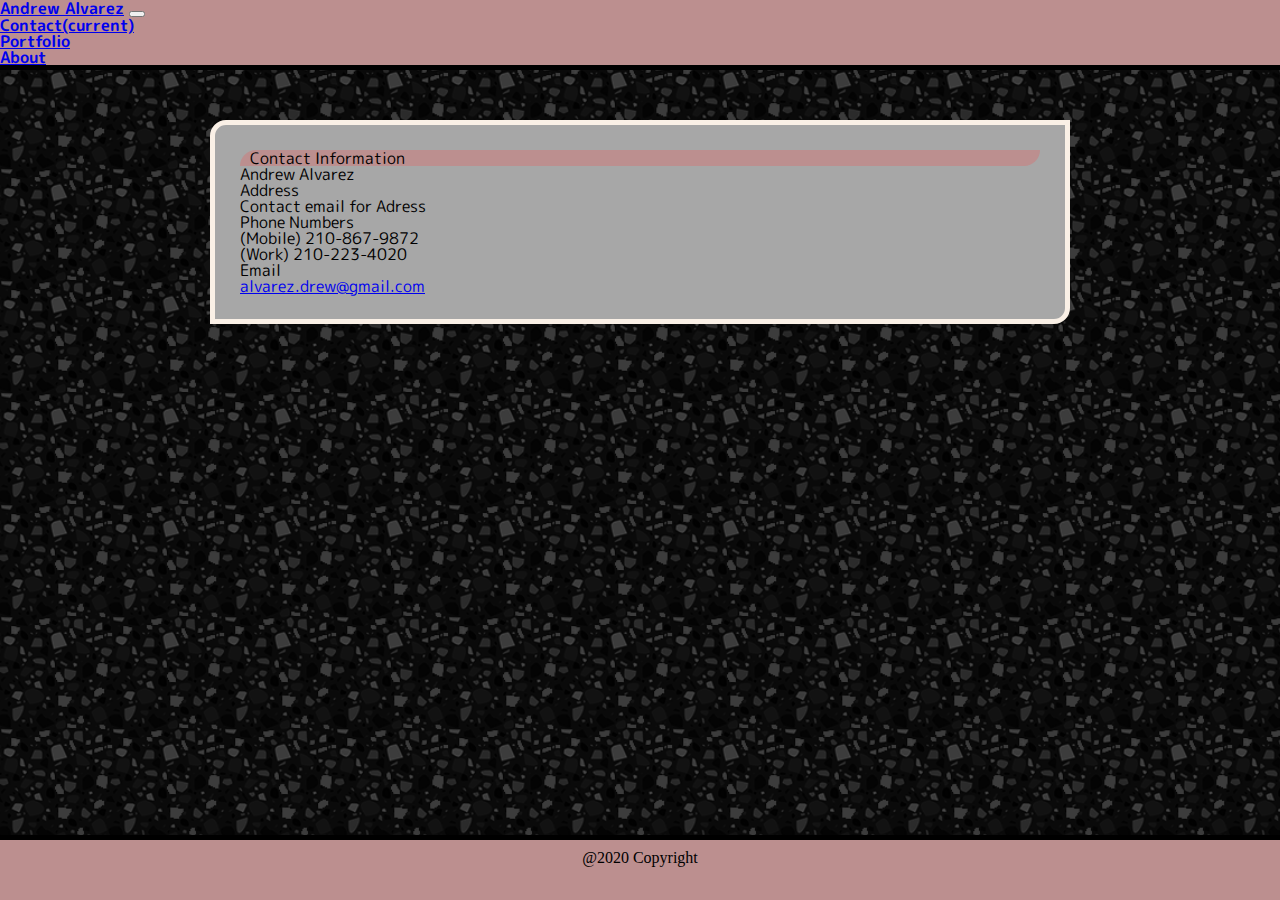
<file: contact.html>
<!DOCTYPE html>
<html lang="en">
<head>
    <meta charset="UTF-8">
    <meta name="viewport" content="width=device-width, initial-scale=1.0">
    <link rel="stylesheet" href="assets/css/reset.css">
    <link rel="stylesheet" href="https://stackpath.bootstrapcdn.com/bootstrap/4.5.0/css/bootstrap.min.css" integrity="sha384-9aIt2nRpC12Uk9gS9baDl411NQApFmC26EwAOH8WgZl5MYYxFfc+NcPb1dKGj7Sk" crossorigin="anonymous">
    <link href="https://fonts.googleapis.com/css2?family=M+PLUS+Rounded+1c:wght@700&display=swap" rel="stylesheet">
    <link rel="stylesheet" href="assets/css/style.css">
    <title>How to contact Me</title>
</head>
<body>
    <nav class="navbar navbar-expand-lg navbar-light">
        <a class="navbar-brand" href="#">Andrew Alvarez</a>
        <button class="navbar-toggler" type="button" data-toggle="collapse" data-target="#navbarTogglerDemo02" aria-controls="navbarTogglerDemo02" aria-expanded="false" aria-label="Toggle navigation">
          <span class="navbar-toggler-icon"></span>
        </button>
      
        <div class="collapse navbar-collapse" id="navbarTogglerDemo02">
          <ul class="navbar-nav ml-auto mt-2 mt-lg-0">
            <li class="nav-item active">
              <a class="nav-link" href="contact.html">Contact<span class="sr-only">(current)</span></a>
            </li>
            <li class="nav-item">
              <a class="nav-link" href="portfolio.html">Portfolio</a>
            </li>
            <li class="nav-item">
              <a class="nav-link" href="index.html">About</a>
            </li>
          </ul>
        </div>
    </nav>
    <main class="container">
      <h2>Contact Information</h2>
      <h3>Andrew Alvarez</h3>
      <h4>Address</h4>
      <p>Contact email for Adress</p>
      <h4>Phone Numbers</h4>
      <p>(Mobile) 210-867-9872 <br>(Work) 210-223-4020</p>
      <h4>Email</h4>
      <a href="mailto:alvarez.drew@gmail.com">alvarez.drew@gmail.com</a>
        <!-- <form action="/action_page.php">
            <h1>Contact</h1>
            <br>
            <div class="input-group mb-3">
                <input type="text" class="form-control" placeholder="First Name">
                <input type="text" class="form-control" placeholder="Last Name">
            </div>    
            <div class="form-group">
              <label for="email">Email address:</label>
              <input type="email" class="form-control" placeholder="Enter email" id="email">
            </div>
            <div class="form-group">
                <label for="comment">Comment:</label>
                <textarea class="form-control" rows="5" id="comment"></textarea>
            </div>
            <button type="submit" class="btn btn-primary">Submit</button>
          </form> -->
    </main>
    <footer>@2020 Copyright</footer>
    <script src="https://code.jquery.com/jquery-3.5.1.slim.min.js" integrity="sha384-DfXdz2htPH0lsSSs5nCTpuj/zy4C+OGpamoFVy38MVBnE+IbbVYUew+OrCXaRkfj" crossorigin="anonymous"></script>
    <script src="https://cdn.jsdelivr.net/npm/popper.js@1.16.0/dist/umd/popper.min.js" integrity="sha384-Q6E9RHvbIyZFJoft+2mJbHaEWldlvI9IOYy5n3zV9zzTtmI3UksdQRVvoxMfooAo" crossorigin="anonymous"></script>
    <script src="https://stackpath.bootstrapcdn.com/bootstrap/4.5.0/js/bootstrap.min.js" integrity="sha384-OgVRvuATP1z7JjHLkuOU7Xw704+h835Lr+6QL9UvYjZE3Ipu6Tp75j7Bh/kR0JKI" crossorigin="anonymous"></script>
</body>
</html>
</file>
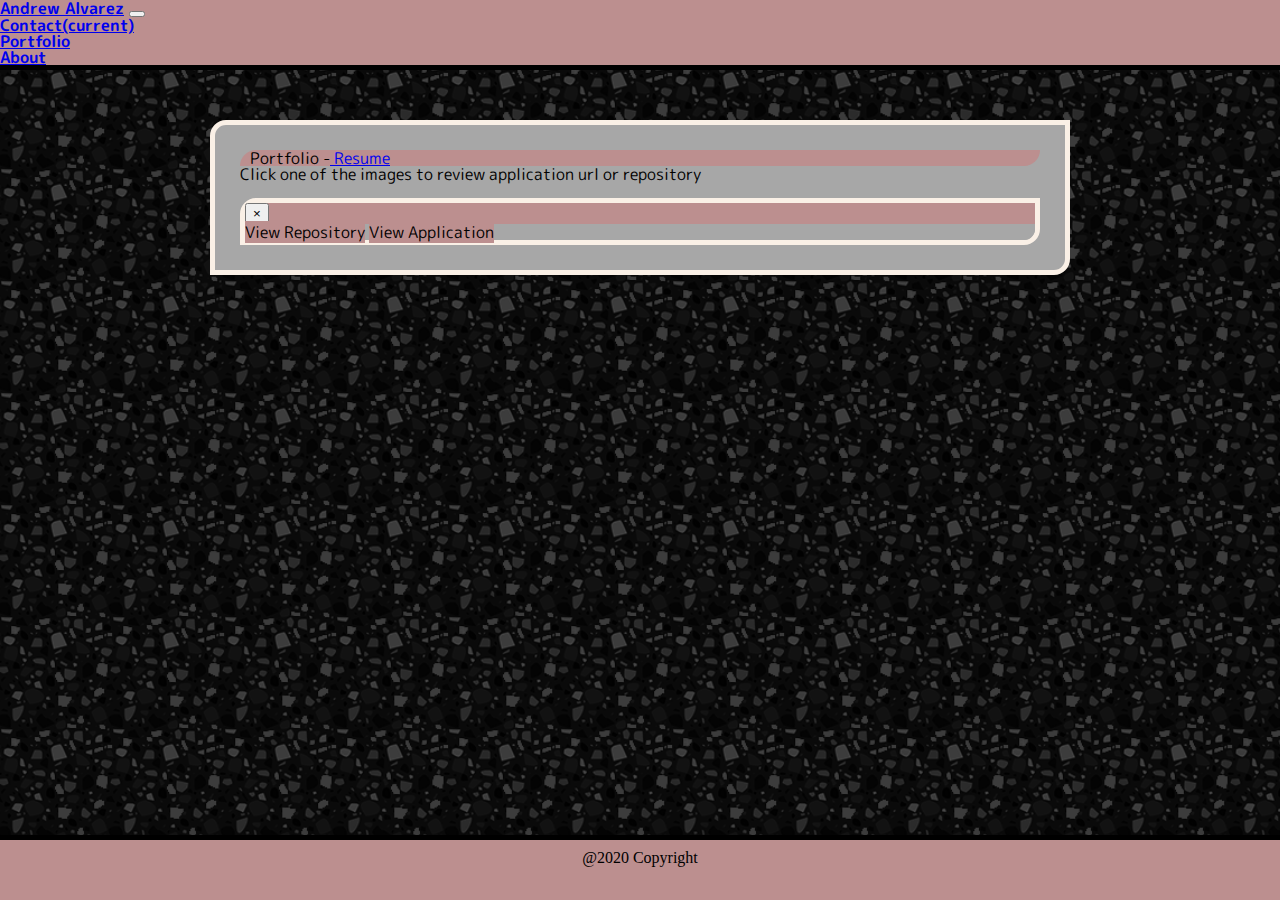
<file: portfolio.html>
<!DOCTYPE html>
<html lang="en">
<head>
    <meta charset="UTF-8">
    <meta name="viewport" content="width=device-width, initial-scale=1.0">
    <link rel="stylesheet" href="assets/css/reset.css">
    <link rel="stylesheet" href="https://stackpath.bootstrapcdn.com/bootstrap/4.5.0/css/bootstrap.min.css" integrity="sha384-9aIt2nRpC12Uk9gS9baDl411NQApFmC26EwAOH8WgZl5MYYxFfc+NcPb1dKGj7Sk" crossorigin="anonymous">
    <link href="https://fonts.googleapis.com/css2?family=M+PLUS+Rounded+1c:wght@700&display=swap" rel="stylesheet">
    <link rel="stylesheet" href="assets/css/style.css">
    <!-- <script src="https://ajax.googleapis.com/ajax/libs/jquery/3.5.1/jquery.min.js"></script> -->
    <title>Portfolio</title>
</head>
<body>
    <nav class="navbar navbar-expand-lg navbar-light">
        <a class="navbar-brand" href="#">Andrew Alvarez</a>
        <button class="navbar-toggler" type="button" data-toggle="collapse" data-target="#navbarTogglerDemo02" aria-controls="navbarTogglerDemo02" aria-expanded="false" aria-label="Toggle navigation">
          <span class="navbar-toggler-icon"></span>
        </button>
      
        <div class="collapse navbar-collapse" id="navbarTogglerDemo02">
          <ul class="navbar-nav ml-auto mt-2 mt-lg-0">
            <li class="nav-item">
              <a class="nav-link" href="contact.html">Contact<span class="sr-only">(current)</span></a>
            </li>
            <li class="nav-item active">
              <a class="nav-link" href="portfolio.html">Portfolio</a>
            </li>
            <li class="nav-item">
              <a class="nav-link" href="index.html">About</a>
            </li>
          </ul>
        </div>
    </nav>
    <main class="container">
      <h2>Portfolio -<a href="assets/resume.pdf" target="blank"> Resume</a></h2>
      <p>Click one of the images to review application url or repository</p>
      <br>
      <section class="row" id="image-bank">


      </section>

      <div class="modal" tabindex="-1" id="appModal">
        <div class="modal-dialog">
          <div class="modal-content">
            <div class="modal-header">
              <h5 class="modal-title"></h5>
              <button type="button" class="close" data-dismiss="modal" aria-label="Close">
                <span aria-hidden="true">&times;</span>
              </button>
            </div>
            <div class="modal-body">
              <img id="modalImg">
            </div>
            <div class="modal-footer">
              <a role="button" class="btn btn-primary" id="repoBtn" target="blank">View Repository</a>
              <a role="button" class="btn btn-primary" id="appBtn" target="blank">View Application</a>
            </div>
          </div>
        </div>
      </div>

    </main>
    <footer>@2020 Copyright</footer>
    <script src="https://code.jquery.com/jquery-3.5.1.slim.min.js" integrity="sha384-DfXdz2htPH0lsSSs5nCTpuj/zy4C+OGpamoFVy38MVBnE+IbbVYUew+OrCXaRkfj" crossorigin="anonymous"></script>
    <script src="https://cdn.jsdelivr.net/npm/popper.js@1.16.0/dist/umd/popper.min.js" integrity="sha384-Q6E9RHvbIyZFJoft+2mJbHaEWldlvI9IOYy5n3zV9zzTtmI3UksdQRVvoxMfooAo" crossorigin="anonymous"></script>
    <script src="https://stackpath.bootstrapcdn.com/bootstrap/4.5.0/js/bootstrap.min.js" integrity="sha384-OgVRvuATP1z7JjHLkuOU7Xw704+h835Lr+6QL9UvYjZE3Ipu6Tp75j7Bh/kR0JKI" crossorigin="anonymous"></script>
    <script src="assets/scripts/script.js"></script>

</body>
</html>
</file>
<file: assets/css/style.css>
body{
    background-image: url('dark-grey-terrazzo.png');
    background-size: 35%;
    margin-bottom: 50px;

}

nav{
    background-color: rosybrown;
    font-family: "M PLUS Rounded 1c", sans-serif;
    font-weight: bolder;
    border-style: solid;
    border-width: 0px;
    border-bottom-width: 5px;
}

.container {
    margin: 50px auto 0 auto;
    max-width: 800px;
    background-color: rgb(167,167, 167);
    padding: 25px;
    border-style: solid;
    border-color: linen;
    border-width: 5px;
    border-radius: 1rem 0 1rem 0;
    font-family: "M PLUS Rounded 1c", sans-serif;
}
article{
    padding-bottom: 1rem;
}

main img {
    float: left;
    margin-right: 20px;
}

main h2 {
    padding-left: 10px;
    border-style: solid;
    /* color: black; */
    background-color: rosybrown;
    font-family: "M PLUS Rounded 1c", sans-serif;
    border-radius: 1rem 0 1rem 0;
}

.imageHov {
    margin-bottom: 20px;
    margin-left: 15px;
    margin-right: auto;
    height: 350px;
    width: 350px;
    overflow: hidden;
    border-radius: 50%;
}

.imageHov:hover{
    border-radius: 10px;
    cursor: pointer;
    transition: 200ms;
}

main section img{
    height: 350px;
    width: auto;
}

main section article a{
    margin: 0;
}
main section article img{
    height: 50px;
    width: 50px;
    margin-bottom: 10px;
}
main .btn {
    background-color: rosybrown;
    border-color: black;
    color: black;
}

main .btn:hover{
    background-color: black;
    color: rosybrown;
    border-color: rosybrown;
}

#modalImg{
    height: auto;
    width: 315px;
}

.modal-content{
    border-radius: 1rem 0 1rem 0;
    border-style: solid;
    border-color: linen;
    border-width: 5px;
}
.modal-header{
    background-color: rosybrown;
    border-bottom: black;
    border-radius: 11px 0 0 0;
}
.modal-body{
    background-image: url('dark-grey-terrazzo.png');
    background-size: 65%;
}
.modal-footer{
    background-color: rgb(167,167, 167);
    border-top: black;
    border-radius: 0 0 11px 0;
}

footer{
    text-align: center;
    position: fixed;
    height: 50px;
    background-color: rosybrown;
    bottom: 0px;
    left: 0px;
    right: 0px;
    margin-bottom: 0px;
    padding-top: 10px;
    border-style: solid;
    border-width: 0px;
    border-top-width: 5px;
}

@media screen and (max-width: 992px) {
    .container {
        max-width: 500px;
        /* margin-left: 75px; */
    }
    .imageHov {
        width: 200px;
        height: 200px;
        border-radius: 50%;
    }

    main section img {
        height: 200px;
        width: auto;
    }

    h2 {
        font-size: 30px;
    }
}

@media screen and (max-width: 768px) {
    .container {
        max-width: 350px;
        /* margin-left: auto; */
        /* margin-right: auto; */
    }

    .imageHov {
        width: 125px;
        height: 125px;
    }
    main section img {
        height: 125px;
        width: auto;
    }
    h2 {
        font-size: 22px;
    }
}

@media screen and (max-width: 400px) {
    .container {
        max-width: 300px;
        /* margin-left: auto; */
        /* margin-right: auto; */
    }

    .imageHov{
        margin-left: auto;
        margin-right: auto;
        width: 200px;
        height: 200px;
        margin-bottom: 25px;
    }
    main section img {
        width: auto;
        height: 200px;
        margin-left: auto;
        margin-right: auto;
    }

    main h2 {
        font-size: 20px;
        border-radius: 5px 0 5px 0;
    }
}
</file>
